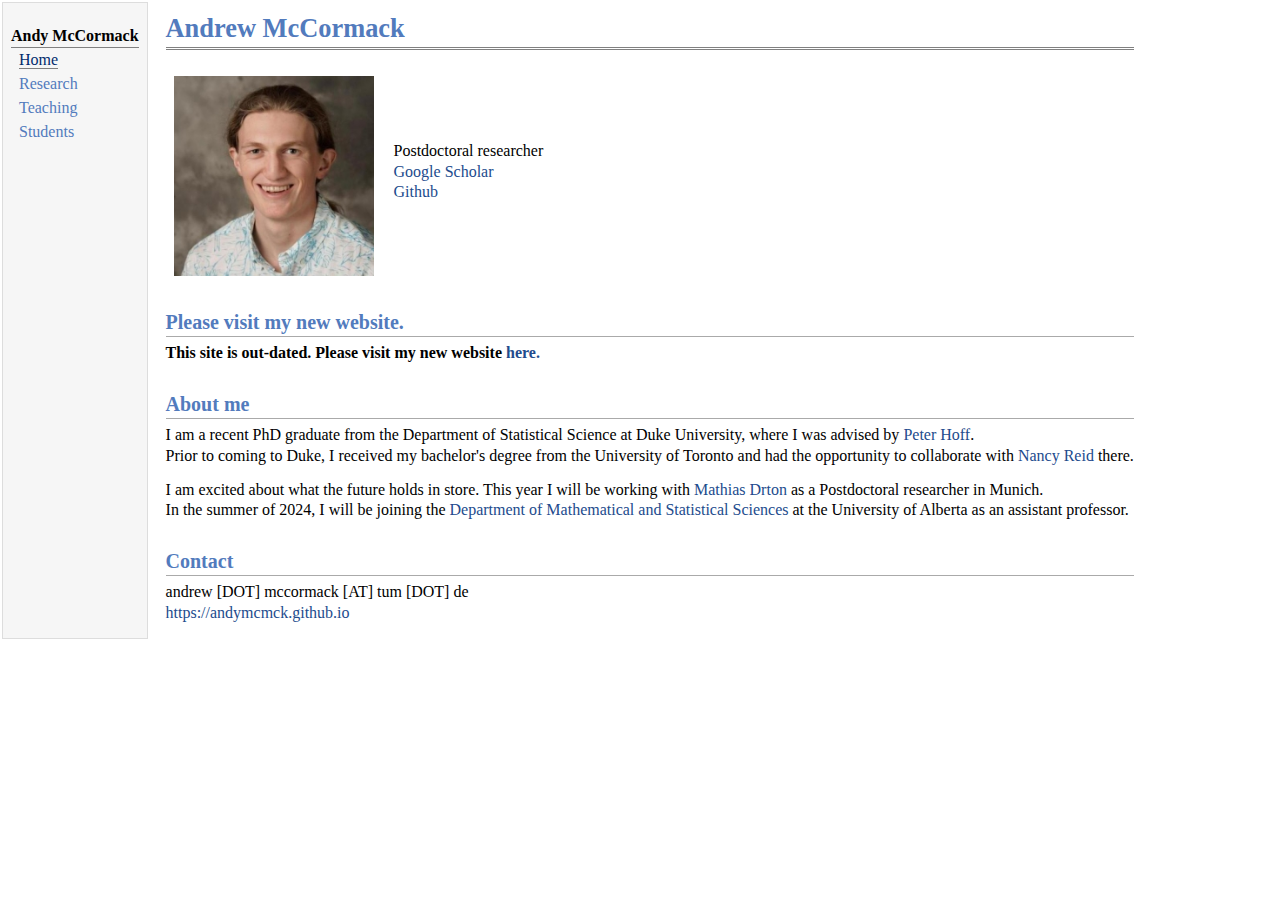
<file: index.html>
<!DOCTYPE html PUBLIC "-//W3C//DTD XHTML 1.1//EN"
  "http://www.w3.org/TR/xhtml11/DTD/xhtml11.dtd">
<html xmlns="http://www.w3.org/1999/xhtml" xml:lang="en">
<head>
<meta name="generator" content="jemdoc, see http://jemdoc.jaboc.net/" />
<meta http-equiv="Content-Type" content="text/html;charset=utf-8" />
<link rel="stylesheet" href="jemdoc.css" type="text/css" />
<title>Andrew McCormack</title>
</head>
<body>
<table summary="Table for page layout." id="tlayout">
<tr valign="top">
<td id="layout-menu">
<div class="menu-category">Andy McCormack</div>
<div class="menu-item"><a href="index.html" class="current">Home</a></div>
<div class="menu-item"><a href="research.html">Research</a></div>
<div class="menu-item"><a href="teaching.html">Teaching</a></div>
<div class="menu-item"><a href="students.html">Students</a></div>
</td>
<td id="layout-content">
<div id="toptitle">
<h1>Andrew McCormack</h1>
</div>
<table class="imgtable"><tr><td>
<a href="https://scholars.duke.edu/person/andrew.mccormack"><img src="myheadshot.jpg" alt="alt text" width="200px" height="200px" /></a>&nbsp;</td>
<td align="left"><p>Postdoctoral researcher <br /> 
<a href="https://scholar.google.com/citations?user=qu3sRLoAAAAJ&amp;hl=en" target=&ldquo;blank&rdquo;>Google Scholar</a><br />
<a href="https://github.com/andymcmck" target=&ldquo;blank&rdquo;>Github</a><br />
</p>
</td></tr></table>
<h2>Please visit my new website.</h2>
<p><b>This site is out-dated. Please visit my new website <a href="https://sites.google.com/view/andrewmccormack/home" target=&ldquo;blank&rdquo;>here.</a></b>
</p>
<h2>About me</h2>
<p>I am a recent PhD graduate from the Department of Statistical Science at Duke University, where I was advised by <a href="https://pdhoff.github.io/" target=&ldquo;blank&rdquo;>Peter Hoff</a>.<br />
Prior to coming to Duke, I received my bachelor's degree from the University of Toronto and had the opportunity to collaborate with <a href="http://www.utstat.utoronto.ca/reid/" target=&ldquo;blank&rdquo;>Nancy Reid</a> there.<br />
</p>
<p>I am excited about what the future holds in store. This year I will be working with <a href="https://www.professoren.tum.de/en/drton-mathias" target=&ldquo;blank&rdquo;>Mathias Drton</a> as a Postdoctoral researcher in Munich.<br />
In the summer of 2024, I will be joining the <a href="https://www.ualberta.ca/mathematical-and-statistical-sciences/index.html" target=&ldquo;blank&rdquo;>Department of Mathematical and Statistical Sciences</a> at the University of Alberta as an assistant professor.<br />
</p>
<h2>Contact  </h2>
<p>andrew [DOT] mccormack [AT] tum [DOT] de<br />
<a href="https://andymcmck.github.io" target=&ldquo;blank&rdquo;>https://andymcmck.github.io</a>
</p>
</td>
</tr>
</table>
</body>
</html>
</file>
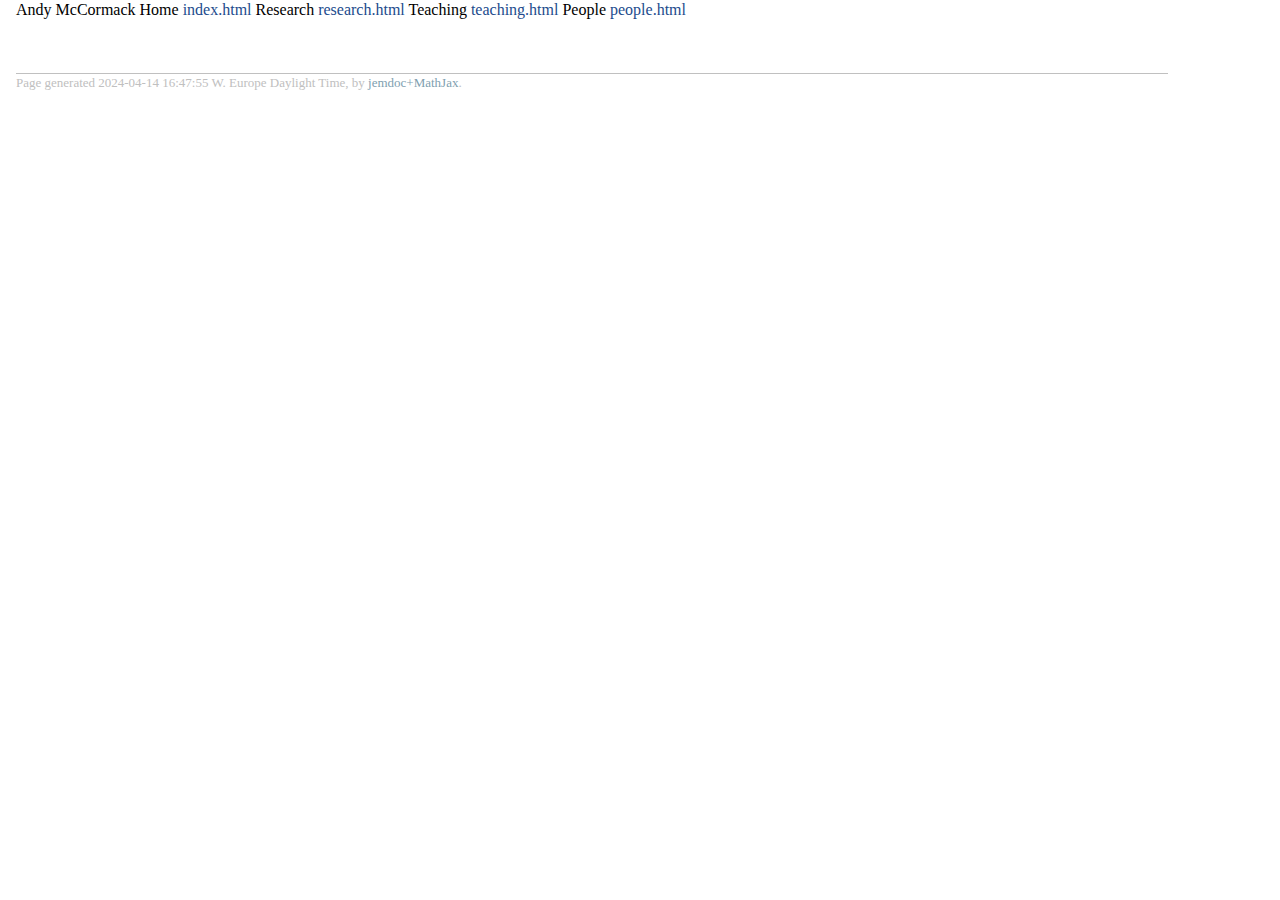
<file: MENU.html>
<!DOCTYPE html PUBLIC "-//W3C//DTD XHTML 1.1//EN"
  "http://www.w3.org/TR/xhtml11/DTD/xhtml11.dtd">
<html xmlns="http://www.w3.org/1999/xhtml" xml:lang="en">
<head>
<meta name="generator" content="jemdoc, see http://jemdoc.jaboc.net/" />
<meta http-equiv="Content-Type" content="text/html;charset=utf-8" />
<link rel="stylesheet" href="jemdoc.css" type="text/css" />
<title></title>
</head>
<body>
<div id="layout-content">
<p>Andy McCormack
Home                <a href="index.html" target=&ldquo;blank&rdquo;>index.html</a>
Research			<a href="research.html" target=&ldquo;blank&rdquo;>research.html</a>
Teaching			<a href="teaching.html" target=&ldquo;blank&rdquo;>teaching.html</a>
People              <a href="people.html" target=&ldquo;blank&rdquo;>people.html</a>


</p>
<div id="footer">
<div id="footer-text">
Page generated 2024-04-14 16:47:55 W. Europe Daylight Time, by <a href="https://github.com/wsshin/jemdoc_mathjax" target="blank">jemdoc+MathJax</a>.
</div>
</div>
</div>
</body>
</html>
</file>
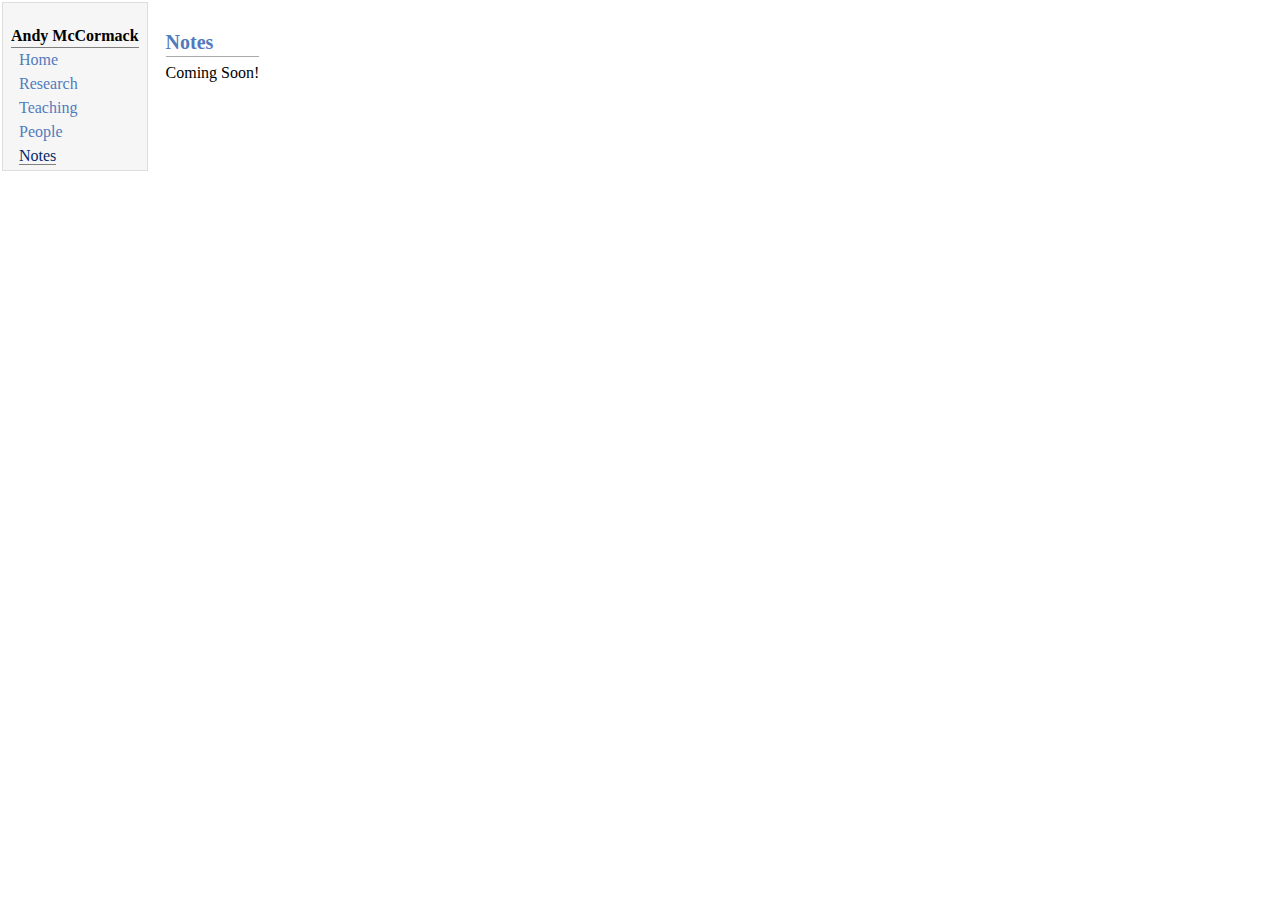
<file: notes.html>
<!DOCTYPE html PUBLIC "-//W3C//DTD XHTML 1.1//EN"
  "http://www.w3.org/TR/xhtml11/DTD/xhtml11.dtd">
<html xmlns="http://www.w3.org/1999/xhtml" xml:lang="en">
<head>
<meta name="generator" content="jemdoc, see http://jemdoc.jaboc.net/" />
<meta http-equiv="Content-Type" content="text/html;charset=utf-8" />
<link rel="stylesheet" href="jemdoc.css" type="text/css" />
<title></title>
</head>
<body>
<table summary="Table for page layout." id="tlayout">
<tr valign="top">
<td id="layout-menu">
<div class="menu-category">Andy McCormack</div>
<div class="menu-item"><a href="index.html">Home</a></div>
<div class="menu-item"><a href="research.html">Research</a></div>
<div class="menu-item"><a href="teaching.html">Teaching</a></div>
<div class="menu-item"><a href="people.html">People</a></div>
<div class="menu-item"><a href="notes.html" class="current">Notes</a></div>
</td>
<td id="layout-content">
<p>
</p>
<h2>Notes</h2>
<p>Coming Soon!</p>
</td>
</tr>
</table>
</body>
</html>
</file>
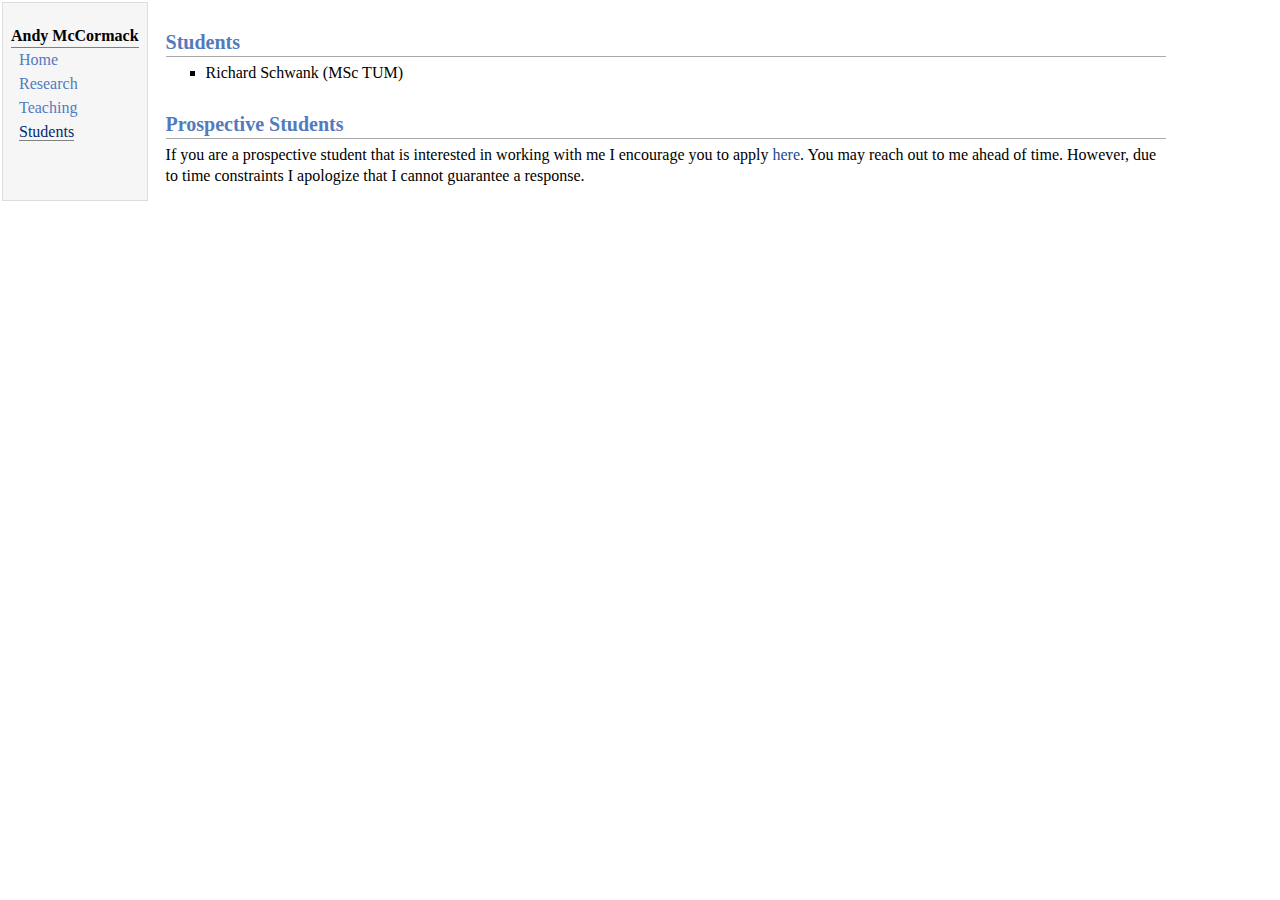
<file: people.html>
<!DOCTYPE html PUBLIC "-//W3C//DTD XHTML 1.1//EN"
  "http://www.w3.org/TR/xhtml11/DTD/xhtml11.dtd">
<html xmlns="http://www.w3.org/1999/xhtml" xml:lang="en">
<head>
<meta name="generator" content="jemdoc, see http://jemdoc.jaboc.net/" />
<meta http-equiv="Content-Type" content="text/html;charset=utf-8" />
<link rel="stylesheet" href="jemdoc.css" type="text/css" />
<title></title>
</head>
<body>
<table summary="Table for page layout." id="tlayout">
<tr valign="top">
<td id="layout-menu">
<div class="menu-category">Andy McCormack</div>
<div class="menu-item"><a href="index.html">Home</a></div>
<div class="menu-item"><a href="research.html">Research</a></div>
<div class="menu-item"><a href="teaching.html">Teaching</a></div>
<div class="menu-item"><a href="students.html" class="current">Students</a></div>
</td>
<td id="layout-content">
<p>
</p>
<h2>Students</h2>
<ul>
<li><p>Richard Schwank (MSc TUM)

</p>
</li>
</ul>
<h2>Prospective Students</h2>
<p>If you are a prospective student that is interested in working with me I encourage you to apply <a href="https://www.ualberta.ca/mathematical-and-statistical-sciences/graduate-studies/admissions/how-to-apply.html" target=&ldquo;blank&rdquo;>here</a>.
You may reach out to me ahead of time. However, due to time constraints I apologize that I cannot guarantee a response. </p>
</td>
</tr>
</table>
</body>
</html>
</file>
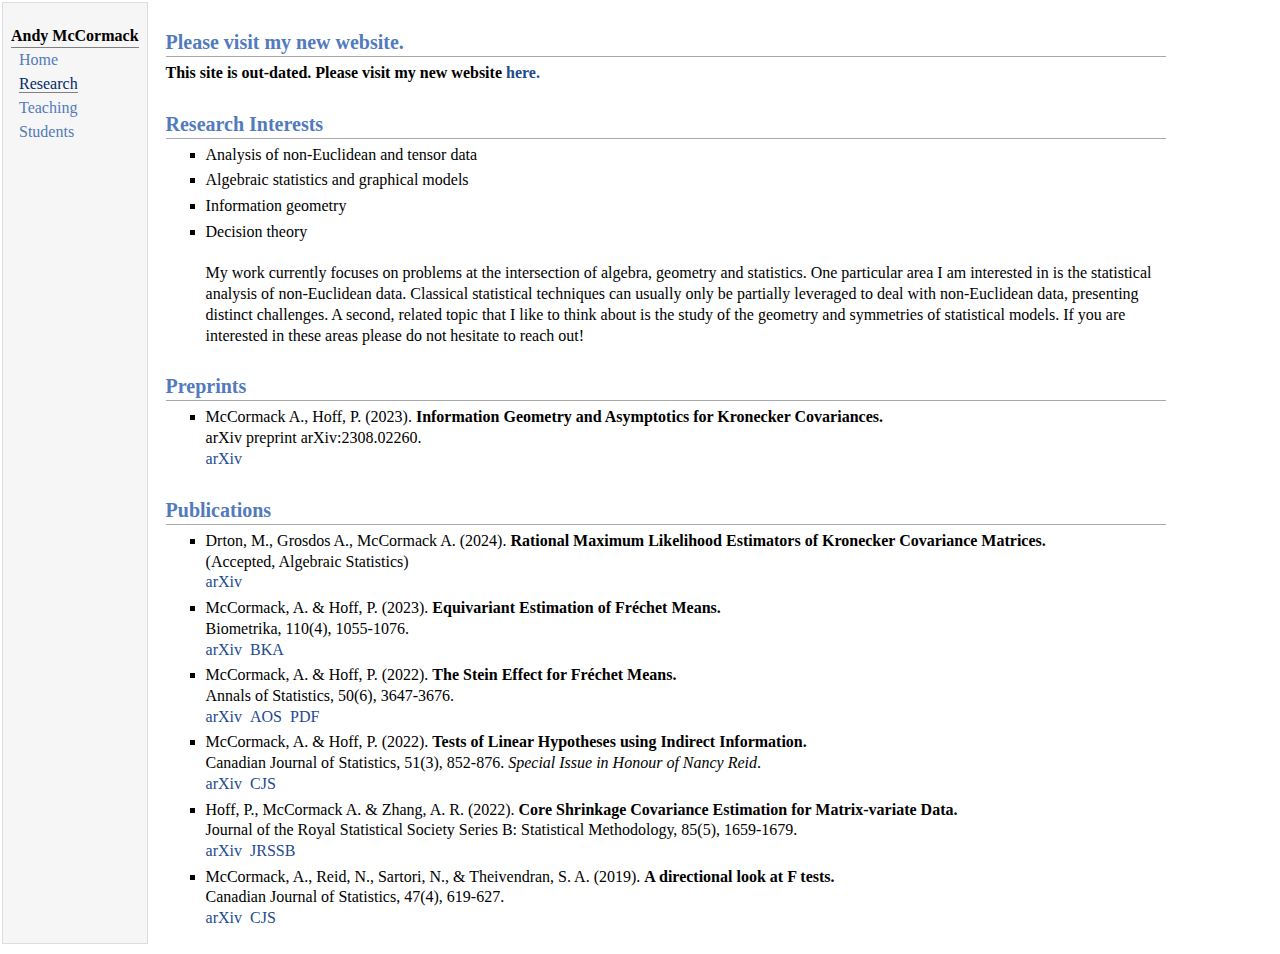
<file: research.html>
<!DOCTYPE html PUBLIC "-//W3C//DTD XHTML 1.1//EN"
  "http://www.w3.org/TR/xhtml11/DTD/xhtml11.dtd">
<html xmlns="http://www.w3.org/1999/xhtml" xml:lang="en">
<head>
<meta name="generator" content="jemdoc, see http://jemdoc.jaboc.net/" />
<meta http-equiv="Content-Type" content="text/html;charset=utf-8" />
<link rel="stylesheet" href="jemdoc.css" type="text/css" />
<title></title>
</head>
<body>
<table summary="Table for page layout." id="tlayout">
<tr valign="top">
<td id="layout-menu">
<div class="menu-category">Andy McCormack</div>
<div class="menu-item"><a href="index.html">Home</a></div>
<div class="menu-item"><a href="research.html" class="current">Research</a></div>
<div class="menu-item"><a href="teaching.html">Teaching</a></div>
<div class="menu-item"><a href="students.html">Students</a></div>
</td>
<td id="layout-content">
<p>
</p>
<h2>Please visit my new website.</h2>
<p><b>This site is out-dated. Please visit my new website <a href="https://sites.google.com/view/andrewmccormack/home" target=&ldquo;blank&rdquo;>here.</a></b>

</p>
<h2>Research Interests</h2>
<ul>
<li><p>Analysis of non-Euclidean and tensor data
</p>
</li>
<li><p>Algebraic statistics and graphical models
</p>
</li>
<li><p>Information geometry
</p>
</li>
<li><p>Decision theory <br />
<br />
My work currently focuses on problems at the intersection of algebra, geometry and statistics. One particular area I am interested in is the statistical analysis of non-Euclidean data. Classical statistical techniques can usually only be partially leveraged to deal with non-Euclidean data, presenting distinct challenges. A second, related topic that I like to think about is the study of the geometry and symmetries of statistical models. If you are interested in these areas please do not hesitate to reach out!

</p>
</li>
</ul>
<h2>Preprints</h2>
<ul>
<li><p>McCormack A., Hoff, P. (2023). <b>Information Geometry and Asymptotics for Kronecker Covariances.</b> <br />
arXiv preprint arXiv:2308.02260. <br />
<a href="https://arxiv.org/pdf/2308.02260.pdf" target=&ldquo;blank&rdquo;>arXiv</a> 
</p>
</li>
</ul>
<h2>Publications</h2>
<ul>
<li><p>Drton, M., Grosdos A., McCormack A. (2024). <b>Rational Maximum Likelihood Estimators of Kronecker Covariance Matrices.</b> <br />
(Accepted, Algebraic Statistics) <br />
<a href="https://arxiv.org/pdf/2401.08280.pdf" target=&ldquo;blank&rdquo;>arXiv</a>
</p>
</li>
<li><p>McCormack, A. &amp; Hoff, P. (2023). <b>Equivariant Estimation of Fr&eacute;chet Means.</b> <br /> 
Biometrika, 110(4), 1055-1076. <br />
<a href="https://arxiv.org/pdf/2104.03397.pdf" target=&ldquo;blank&rdquo;>arXiv</a>&nbsp;&nbsp;<a href="https://academic.oup.com/biomet/article-abstract/110/4/1055/7056632" target=&ldquo;blank&rdquo;>BKA</a>
</p>
</li>
<li><p>McCormack, A. &amp; Hoff, P. (2022). <b>The Stein Effect for Fr&eacute;chet Means.</b> <br />
Annals of Statistics, 50(6), 3647-3676. <br />
<a href="https://arxiv.org/pdf/2009.09101.pdf" target=&ldquo;blank&rdquo;>arXiv</a>&nbsp;&nbsp;<a href="https://projecteuclid.org/journals/annals-of-statistics/volume-50/issue-6/The-Stein-effect-for-Fr%c3%a9chet-means/10.1214/22-AOS2245.short" target=&ldquo;blank&rdquo;>AOS</a>&nbsp;&nbsp;<a href="papers/AOSSteinFrechet.pdf" target=&ldquo;blank&rdquo;>PDF</a> 
</p>
</li>
<li><p>McCormack, A. &amp; Hoff, P. (2022). <b>Tests of Linear Hypotheses using Indirect Information.</b> <br />
Canadian Journal of Statistics, 51(3), 852-876. <i>Special Issue in Honour of Nancy Reid</i>. <br />
<a href="https://arxiv.org/pdf/2203.12732.pdf" target=&ldquo;blank&rdquo;>arXiv</a>&nbsp;&nbsp;<a href="https://onlinelibrary.wiley.com/doi/10.1002/cjs.11760" target=&ldquo;blank&rdquo;>CJS</a> 
</p>
</li>
<li><p>Hoff, P., McCormack A. &amp; Zhang, A. R. (2022). <b>Core Shrinkage Covariance Estimation for Matrix-variate Data.</b> <br />
Journal of the Royal Statistical Society Series B: Statistical Methodology, 85(5), 1659-1679. <br />
<a href="https://arxiv.org/pdf/2207.12484.pdf" target=&ldquo;blank&rdquo;>arXiv</a>&nbsp;&nbsp;<a href="https://academic.oup.com/jrsssb/article-abstract/85/5/1659/7227061?redirectedFrom=fulltext" target=&ldquo;blank&rdquo;>JRSSB</a>
</p>
</li>
<li><p>McCormack, A., Reid, N., Sartori, N., &amp; Theivendran, S. A. (2019). <b>A directional look at F tests.</b> <br />
Canadian Journal of Statistics, 47(4), 619-627.<br />
<a href="https://arxiv.org/pdf/1808.03946.pdf" target=&ldquo;blank&rdquo;>arXiv</a>&nbsp;&nbsp;<a href="https://onlinelibrary.wiley.com/doi/abs/10.1002/cjs.11515" target=&ldquo;blank&rdquo;>CJS</a></p>
</li>
</ul>
</td>
</tr>
</table>
</body>
</html>
</file>
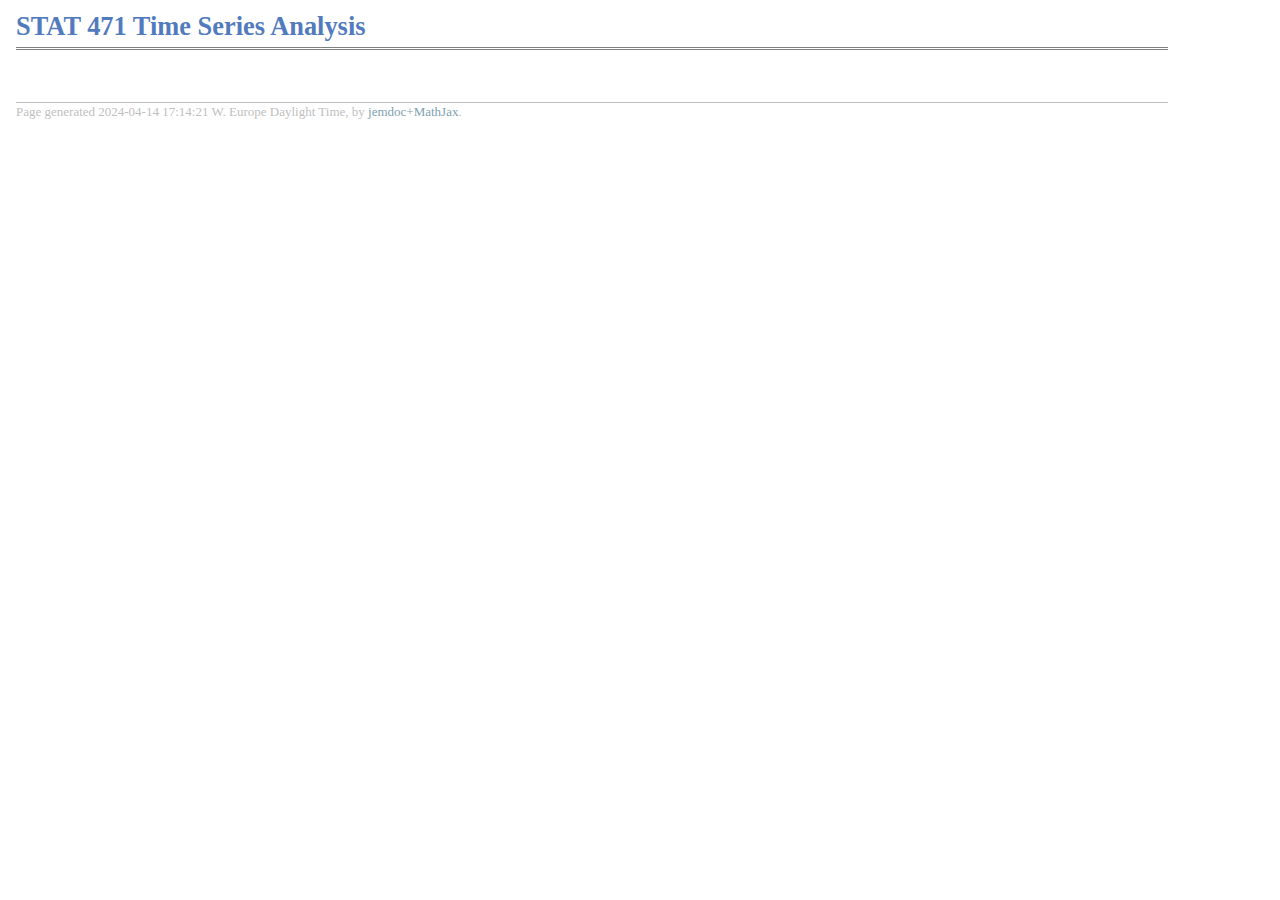
<file: stat471TS2025.html>
<!DOCTYPE html PUBLIC "-//W3C//DTD XHTML 1.1//EN"
  "http://www.w3.org/TR/xhtml11/DTD/xhtml11.dtd">
<html xmlns="http://www.w3.org/1999/xhtml" xml:lang="en">
<head>
<meta name="generator" content="jemdoc, see http://jemdoc.jaboc.net/" />
<meta http-equiv="Content-Type" content="text/html;charset=utf-8" />
<link rel="stylesheet" href="jemdoc.css" type="text/css" />
<title>STAT 471 Time Series Analysis</title>
</head>
<body>
<div id="layout-content">
<div id="toptitle">
<h1>STAT 471 Time Series Analysis</h1>
<div id="subtitle"></div>
</div>
<div id="footer">
<div id="footer-text">
Page generated 2024-04-14 17:14:21 W. Europe Daylight Time, by <a href="https://github.com/wsshin/jemdoc_mathjax" target="blank">jemdoc+MathJax</a>.
</div>
</div>
</div>
</body>
</html>
</file>
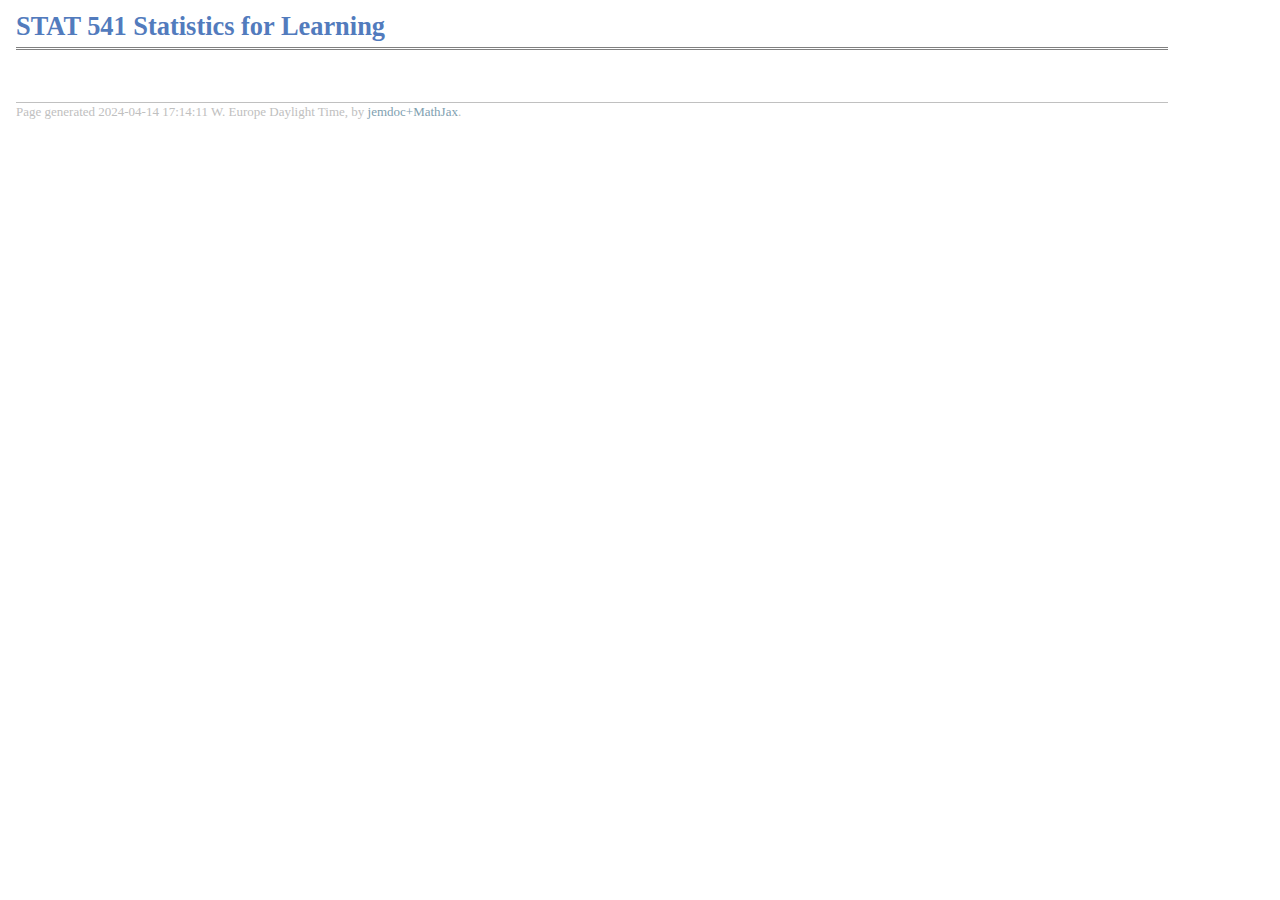
<file: stat541SML2025.html>
<!DOCTYPE html PUBLIC "-//W3C//DTD XHTML 1.1//EN"
  "http://www.w3.org/TR/xhtml11/DTD/xhtml11.dtd">
<html xmlns="http://www.w3.org/1999/xhtml" xml:lang="en">
<head>
<meta name="generator" content="jemdoc, see http://jemdoc.jaboc.net/" />
<meta http-equiv="Content-Type" content="text/html;charset=utf-8" />
<link rel="stylesheet" href="jemdoc.css" type="text/css" />
<title>STAT 541 Statistics for Learning</title>
</head>
<body>
<div id="layout-content">
<div id="toptitle">
<h1>STAT 541 Statistics for Learning</h1>
<div id="subtitle"></div>
</div>
<div id="footer">
<div id="footer-text">
Page generated 2024-04-14 17:14:11 W. Europe Daylight Time, by <a href="https://github.com/wsshin/jemdoc_mathjax" target="blank">jemdoc+MathJax</a>.
</div>
</div>
</div>
</body>
</html>
</file>
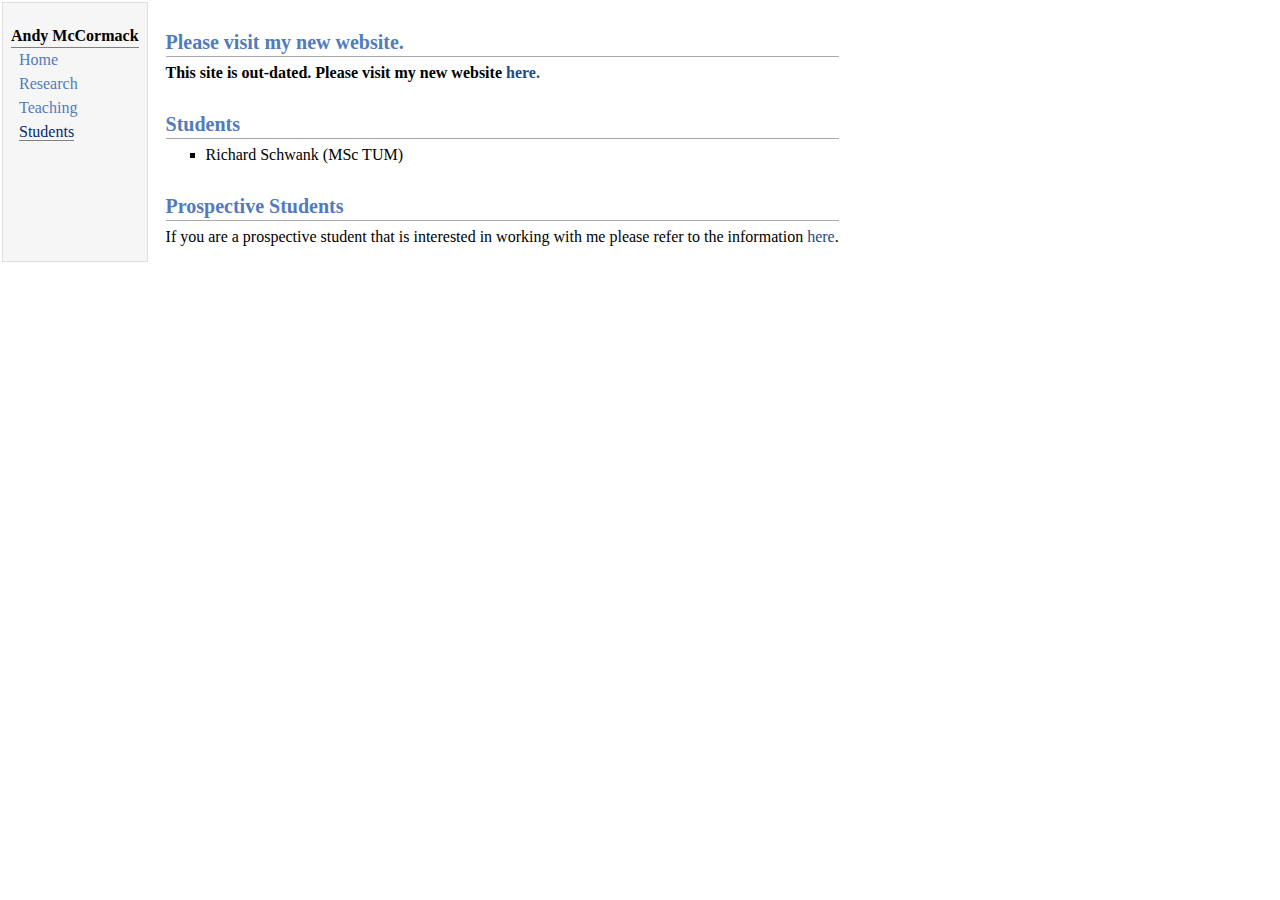
<file: students.html>
<!DOCTYPE html PUBLIC "-//W3C//DTD XHTML 1.1//EN"
  "http://www.w3.org/TR/xhtml11/DTD/xhtml11.dtd">
<html xmlns="http://www.w3.org/1999/xhtml" xml:lang="en">
<head>
<meta name="generator" content="jemdoc, see http://jemdoc.jaboc.net/" />
<meta http-equiv="Content-Type" content="text/html;charset=utf-8" />
<link rel="stylesheet" href="jemdoc.css" type="text/css" />
<title></title>
</head>
<body>
<table summary="Table for page layout." id="tlayout">
<tr valign="top">
<td id="layout-menu">
<div class="menu-category">Andy McCormack</div>
<div class="menu-item"><a href="index.html">Home</a></div>
<div class="menu-item"><a href="research.html">Research</a></div>
<div class="menu-item"><a href="teaching.html">Teaching</a></div>
<div class="menu-item"><a href="students.html" class="current">Students</a></div>
</td>
<td id="layout-content">
<p>
</p>
<h2>Please visit my new website.</h2>
<p><b>This site is out-dated. Please visit my new website <a href="https://sites.google.com/view/andrewmccormack/home" target=&ldquo;blank&rdquo;>here.</a></b>

</p>
<h2>Students</h2>
<ul>
<li><p>Richard Schwank (MSc TUM)

</p>
</li>
</ul>
<h2>Prospective Students</h2>
<p>If you are a prospective student that is interested in working with me please refer to the information <a href="PDF_Docs/Prospective_Student_Policy.pdf" target=&ldquo;blank&rdquo;>here</a>. 







</p>
</td>
</tr>
</table>
</body>
</html>
</file>
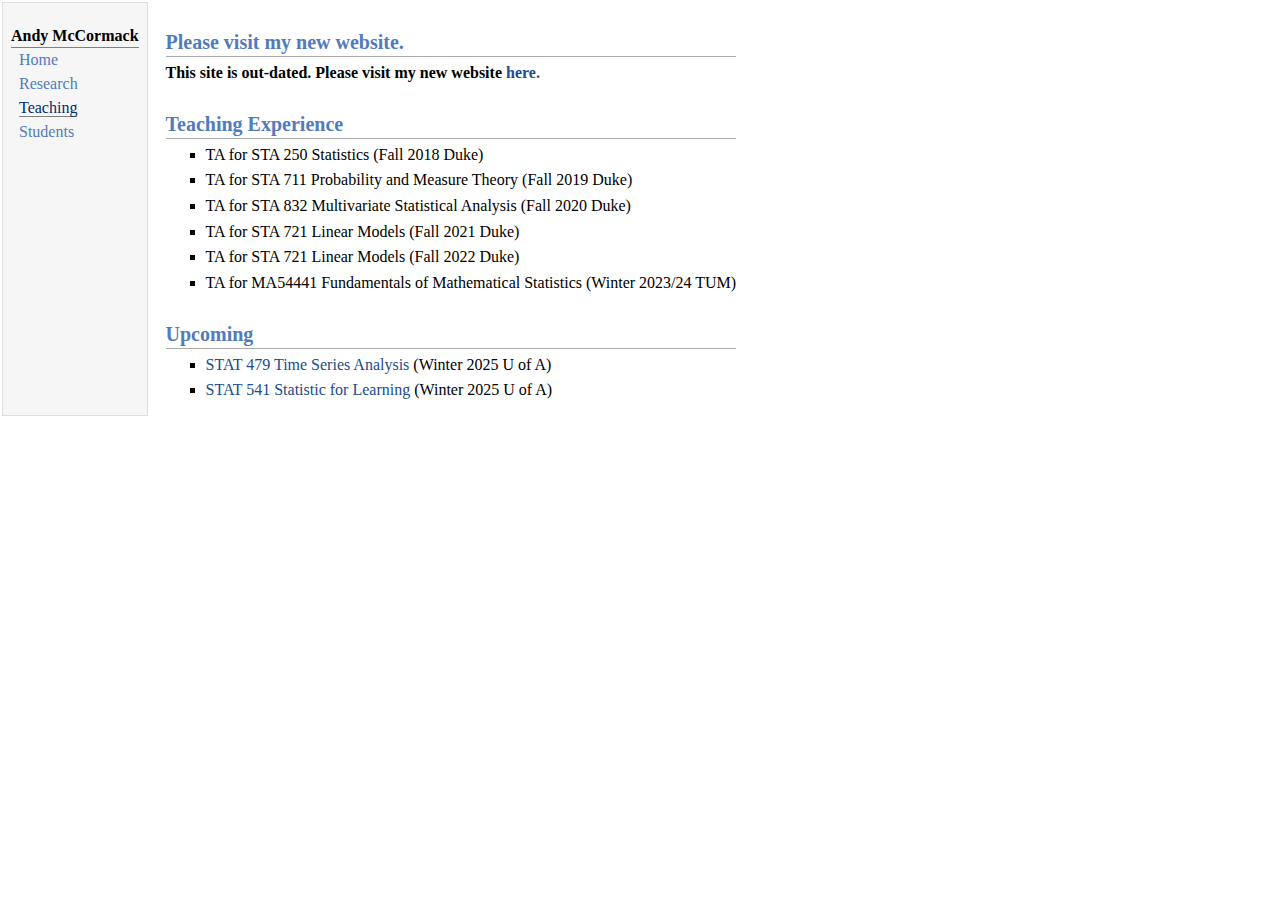
<file: teaching.html>
<!DOCTYPE html PUBLIC "-//W3C//DTD XHTML 1.1//EN"
  "http://www.w3.org/TR/xhtml11/DTD/xhtml11.dtd">
<html xmlns="http://www.w3.org/1999/xhtml" xml:lang="en">
<head>
<meta name="generator" content="jemdoc, see http://jemdoc.jaboc.net/" />
<meta http-equiv="Content-Type" content="text/html;charset=utf-8" />
<link rel="stylesheet" href="jemdoc.css" type="text/css" />
<title></title>
</head>
<body>
<table summary="Table for page layout." id="tlayout">
<tr valign="top">
<td id="layout-menu">
<div class="menu-category">Andy McCormack</div>
<div class="menu-item"><a href="index.html">Home</a></div>
<div class="menu-item"><a href="research.html">Research</a></div>
<div class="menu-item"><a href="teaching.html" class="current">Teaching</a></div>
<div class="menu-item"><a href="students.html">Students</a></div>
</td>
<td id="layout-content">
<p>
</p>
<h2>Please visit my new website.</h2>
<p><b>This site is out-dated. Please visit my new website <a href="https://sites.google.com/view/andrewmccormack/home" target=&ldquo;blank&rdquo;>here.</a></b>

</p>
<h2>Teaching Experience</h2>
<ul>
<li><p>TA for STA 250 Statistics (Fall 2018 Duke)
</p>
</li>
<li><p>TA for STA 711 Probability and Measure Theory (Fall 2019 Duke)
</p>
</li>
<li><p>TA for STA 832 Multivariate Statistical Analysis (Fall 2020 Duke)
</p>
</li>
<li><p>TA for STA 721 Linear Models (Fall 2021 Duke)
</p>
</li>
<li><p>TA for STA 721 Linear Models (Fall 2022 Duke)
</p>
</li>
<li><p>TA for MA54441 Fundamentals of Mathematical Statistics (Winter 2023/24 TUM)

</p>
</li>
</ul>
<h2>Upcoming</h2>
<ul>
<li><p><a href="CourseWebsites/stat471TS2025.html">STAT 479 Time Series Analysis</a> (Winter 2025 U of A)
</p>
</li>
<li><p><a href="CourseWebsites/stat541SML2025.html">STAT 541 Statistic for Learning</a>  (Winter 2025 U of A)

</p>
</li>
</ul>
</td>
</tr>
</table>
</body>
</html>
</file>
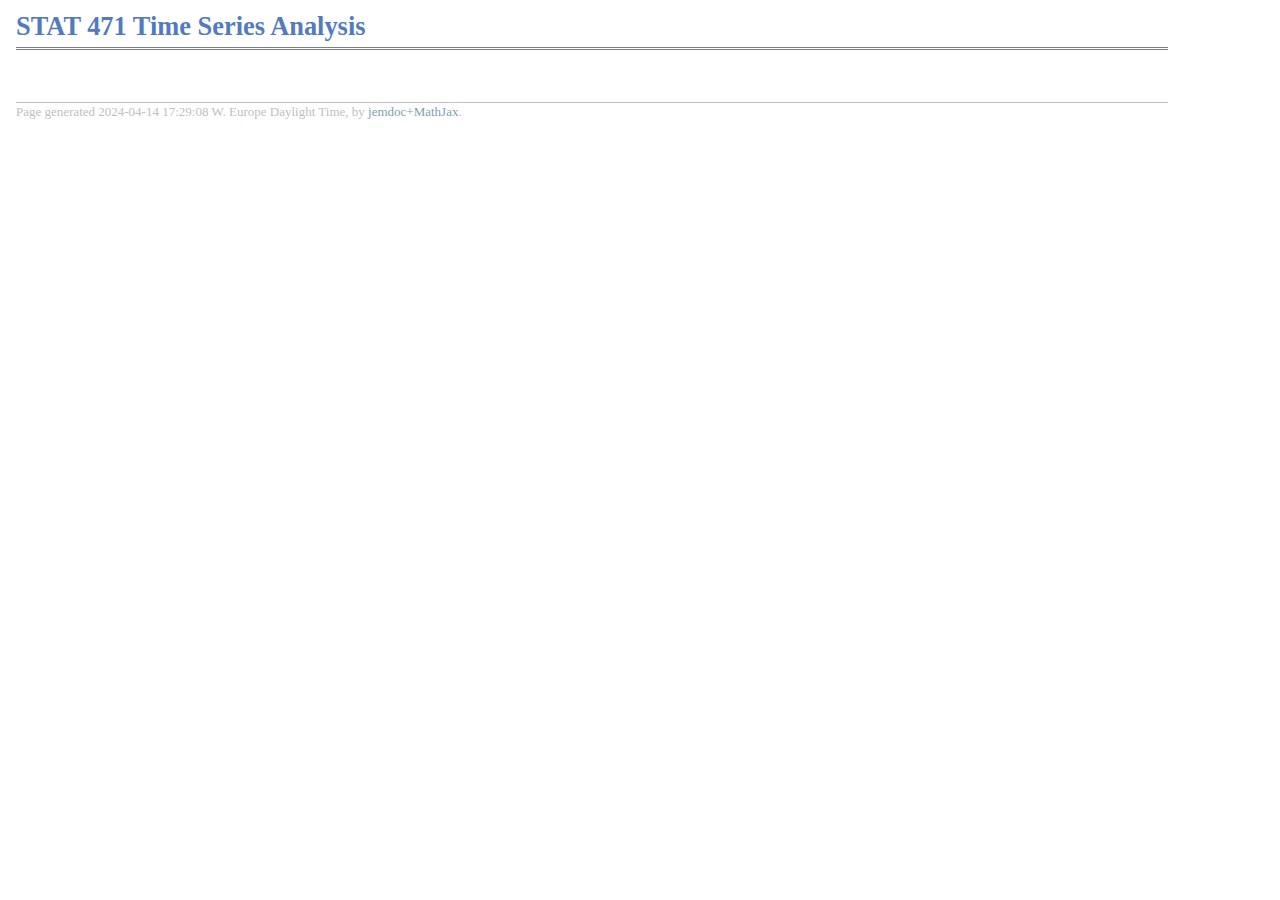
<file: CourseWebsites/stat471TS2025.html>
<!DOCTYPE html PUBLIC "-//W3C//DTD XHTML 1.1//EN"
  "http://www.w3.org/TR/xhtml11/DTD/xhtml11.dtd">
<html xmlns="http://www.w3.org/1999/xhtml" xml:lang="en">
<head>
<meta name="generator" content="jemdoc, see http://jemdoc.jaboc.net/" />
<meta http-equiv="Content-Type" content="text/html;charset=utf-8" />
<link rel="stylesheet" href="jemdoc.css" type="text/css" />
<title>STAT 471 Time Series Analysis</title>
</head>
<body>
<div id="layout-content">
<div id="toptitle">
<h1>STAT 471 Time Series Analysis</h1>
<div id="subtitle"></div>
</div>
<div id="footer">
<div id="footer-text">
Page generated 2024-04-14 17:29:08 W. Europe Daylight Time, by <a href="https://github.com/wsshin/jemdoc_mathjax" target="blank">jemdoc+MathJax</a>.
</div>
</div>
</div>
</body>
</html>
</file>
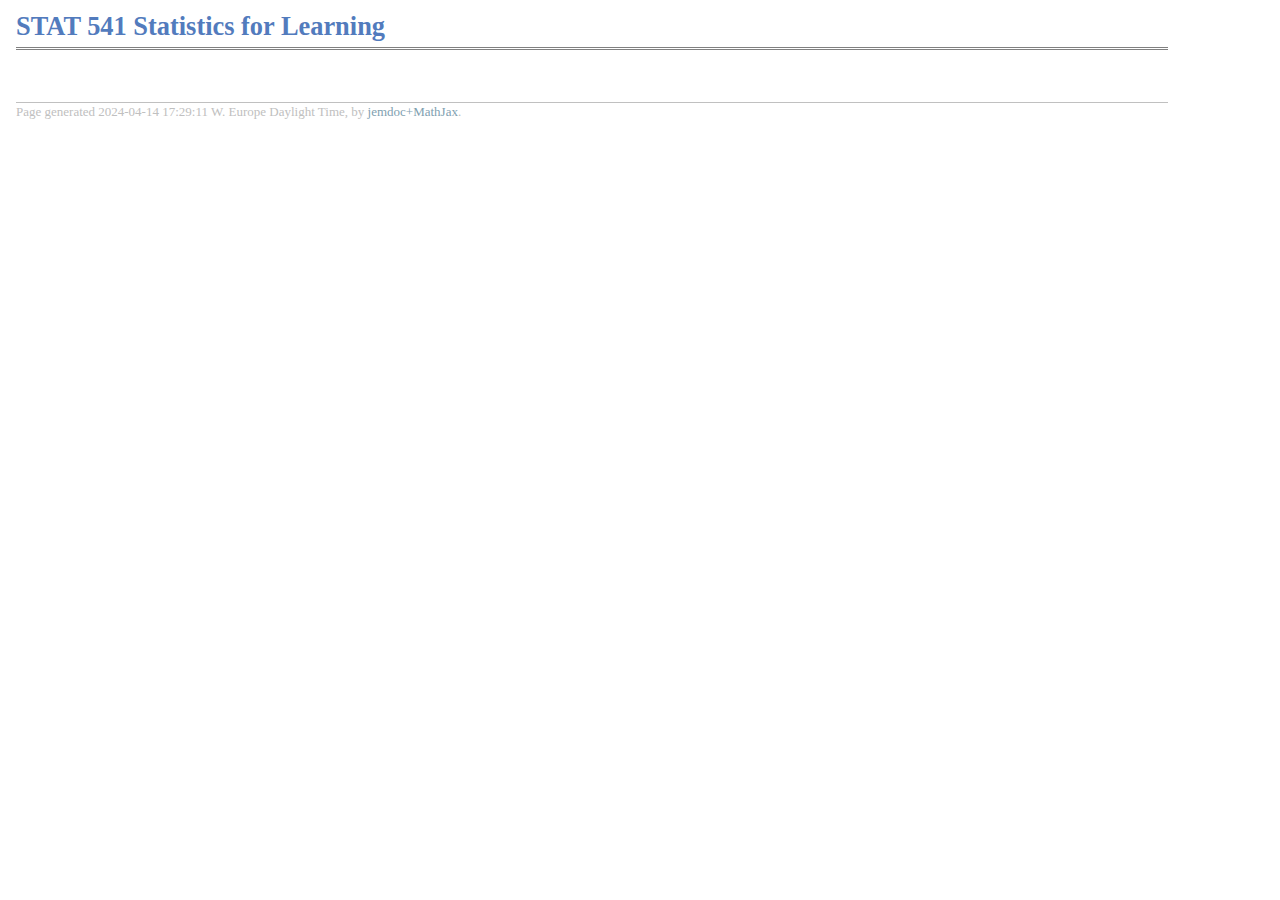
<file: CourseWebsites/stat541SML2025.html>
<!DOCTYPE html PUBLIC "-//W3C//DTD XHTML 1.1//EN"
  "http://www.w3.org/TR/xhtml11/DTD/xhtml11.dtd">
<html xmlns="http://www.w3.org/1999/xhtml" xml:lang="en">
<head>
<meta name="generator" content="jemdoc, see http://jemdoc.jaboc.net/" />
<meta http-equiv="Content-Type" content="text/html;charset=utf-8" />
<link rel="stylesheet" href="jemdoc.css" type="text/css" />
<title>STAT 541 Statistics for Learning</title>
</head>
<body>
<div id="layout-content">
<div id="toptitle">
<h1>STAT 541 Statistics for Learning</h1>
<div id="subtitle"></div>
</div>
<div id="footer">
<div id="footer-text">
Page generated 2024-04-14 17:29:11 W. Europe Daylight Time, by <a href="https://github.com/wsshin/jemdoc_mathjax" target="blank">jemdoc+MathJax</a>.
</div>
</div>
</div>
</body>
</html>
</file>
<file: jemdoc.css>
/* Default css file for jemdoc. */

table#tlayout {
    border: none;
    border-collapse: separate;
    background: white;
}

body {
	background: white;
	font-family: Georgia, serif;
	padding-bottom: 8px;
	margin: 0;
}

#layout-menu {
	background: #f6f6f6;
	border: 1px solid #dddddd;
	padding-top: 0.5em;
	padding-left: 8px;
	padding-right: 8px;
	font-size: 1.0em;
	width: auto;
	white-space: nowrap;
    text-align: left;
    vertical-align: top;
}

#layout-menu td {
	background: #f4f4f4;
    vertical-align: top;
}

#layout-content {
	padding-top: 0.0em;
	padding-left: 1.0em;
	padding-right: 7.0em;
    border: none;
    background: white;
    text-align: left;
    vertical-align: top;
}

#layout-menu a {
	line-height: 1.5em;
	margin-left: 0.5em;
}

tt {
    background: #ffffdd;
}

pre, tt {
	font-size: 90%;
	font-family: monaco, monospace;
}

a, a > tt {
	color: #224b8d;
	text-decoration: none;
}

a:hover {
	border-bottom: 1px gray dotted;
}

#layout-menu a.current:link, #layout-menu a.current:visited {
	color: #022b6d;
	border-bottom: 1px gray solid;
}
#layout-menu a:link, #layout-menu a:visited, #layout-menu a:hover {
	color: #527bbd;
	text-decoration: none;
}
#layout-menu a:hover {
	text-decoration: none;
}

div.menu-category {
	border-bottom: 1px solid gray;
	margin-top: 0.8em;
	padding-top: 0.2em;
	padding-bottom: 0.1em;
	font-weight: bold;
}

div.menu-item {
	padding-left: 16px;
	text-indent: -16px;
}

div#toptitle {
	padding-bottom: 0.2em;
	margin-bottom: 1.5em;
	border-bottom: 3px double gray;
}

/* Reduce space if we begin the page with a title. */
div#toptitle + h2, div#toptitle + h3 {
	margin-top: -0.7em;
}

div#subtitle {
	margin-top: 0.0em;
	margin-bottom: 0.0em;
	padding-top: 0em;
	padding-bottom: 0.1em;
}

em {
	font-style: italic;
}

strong {
	font-weight: bold;
}


h1, h2, h3 {
	color: #527bbd;
	margin-top: 0.7em;
	margin-bottom: 0.3em;
	padding-bottom: 0.2em;
	line-height: 1.0;
	padding-top: 0.5em;
	border-bottom: 1px solid #aaaaaa;
}

h1 {
	font-size: 165%;
}

h2 {
	padding-top: 0.8em;
	font-size: 125%;
}

h2 + h3 {
    padding-top: 0.2em;
}

h3 {
	font-size: 110%;
	border-bottom: none;
}

p {
	margin-top: 0.0em;
	margin-bottom: 0.8em;
	padding: 0;
	line-height: 1.3;
}

pre {
	padding: 0;
	margin: 0;
}

div#footer {
	font-size: small;
	border-top: 1px solid #c0c0c0;
	padding-top: 0.1em;
	margin-top: 4.0em;
	color: #c0c0c0;
}

div#footer a {
	color: #80a0b0;
}

div#footer-text {
	float: left;
	padding-bottom: 8px;
}

ul, ol, dl {
	margin-top: 0.2em;
	padding-top: 0;
	margin-bottom: 0.8em;
}

dt {
	margin-top: 0.5em;
	margin-bottom: 0;
}

dl {
	margin-left: 20px;
}

dd {
	color: #222222;
}

dd > *:first-child {
	margin-top: 0;
}

ul {
	list-style-position: outside;
	list-style-type: square;
}

p + ul, p + ol {
	margin-top: -0.5em;
}

li ul, li ol {
	margin-top: -0.3em;
}

ol {
	list-style-position: outside;
	list-style-type: decimal;
}

li p, dd p {
	margin-bottom: 0.3em;
}


ol ol {
	list-style-type: lower-alpha;
}

ol ol ol {
	list-style-type: lower-roman;
}

p + div.codeblock {
	margin-top: -0.6em;
}

div.codeblock, div.infoblock {
	margin-right: 0%;
	margin-top: 1.2em;
	margin-bottom: 1.3em;
}

div.blocktitle {
	font-weight: bold;
	color: #cd7b62;
	margin-top: 1.2em;
	margin-bottom: 0.1em;
}

div.blockcontent {
	border: 1px solid silver;
	padding: 0.3em 0.5em;
}

div.infoblock > div.blockcontent {
	background: #ffffee;
}

div.blockcontent p + ul, div.blockcontent p + ol {
	margin-top: 0.4em;
}

div.infoblock p {
	margin-bottom: 0em;
}

div.infoblock li p, div.infoblock dd p {
	margin-bottom: 0.5em;
}

div.infoblock p + p {
	margin-top: 0.8em;
}

div.codeblock > div.blockcontent {
	background: #f6f6f6;
}

span.pycommand {
	color: #000070;
}

span.statement {
	color: #008800;
}
span.builtin {
	color: #000088;
}
span.special {
	color: #990000;
}
span.operator {
	color: #880000;
}
span.error {
	color: #aa0000;
}
span.comment, span.comment > *, span.string, span.string > * {
	color: #606060;
}

@media print {
	#layout-menu { display: none; }
}

#fwtitle {
	margin: 2px;
}

#fwtitle #toptitle {
	padding-left: 0.5em;
	margin-bottom: 0.5em;
}

#layout-content h1:first-child, #layout-content h2:first-child, #layout-content h3:first-child {
	margin-top: -0.7em;
}

div#toptitle h1, #layout-content div#toptitle h1 {
	margin-bottom: 0.0em;
	padding-bottom: 0.1em;
	padding-top: 0;
	margin-top: 0.5em;
	border-bottom: none;
}

img.eq {
	padding: 0;
	padding-left: 0.1em;
	padding-right: 0.1em;
	margin: 0;
}

img.eqwl {
	padding-left: 2em;
	padding-top: 0.6em;
	padding-bottom: 0.2em;
	margin: 0;
}

table {
    border: 2px solid black;
    border-collapse: collapse;
}

td {
    padding: 2px;
    padding-left: 0.5em;
    padding-right: 0.5em;
    text-align: center;
    border: 1px solid gray;
}

table + table {
    margin-top: 1em;
}

tr.heading {
    font-weight: bold;
    border-bottom: 2px solid black;
}

img {
    border: none;
}

table.imgtable, table.imgtable td {
    border: none;
    text-align: left;
}
</file>
<file: CourseWebsites/jemdoc.css>
/* Default css file for jemdoc. */

table#tlayout {
    border: none;
    border-collapse: separate;
    background: white;
}

body {
	background: white;
	font-family: Georgia, serif;
	padding-bottom: 8px;
	margin: 0;
}

#layout-menu {
	background: #f6f6f6;
	border: 1px solid #dddddd;
	padding-top: 0.5em;
	padding-left: 8px;
	padding-right: 8px;
	font-size: 1.0em;
	width: auto;
	white-space: nowrap;
    text-align: left;
    vertical-align: top;
}

#layout-menu td {
	background: #f4f4f4;
    vertical-align: top;
}

#layout-content {
	padding-top: 0.0em;
	padding-left: 1.0em;
	padding-right: 7.0em;
    border: none;
    background: white;
    text-align: left;
    vertical-align: top;
}

#layout-menu a {
	line-height: 1.5em;
	margin-left: 0.5em;
}

tt {
    background: #ffffdd;
}

pre, tt {
	font-size: 90%;
	font-family: monaco, monospace;
}

a, a > tt {
	color: #224b8d;
	text-decoration: none;
}

a:hover {
	border-bottom: 1px gray dotted;
}

#layout-menu a.current:link, #layout-menu a.current:visited {
	color: #022b6d;
	border-bottom: 1px gray solid;
}
#layout-menu a:link, #layout-menu a:visited, #layout-menu a:hover {
	color: #527bbd;
	text-decoration: none;
}
#layout-menu a:hover {
	text-decoration: none;
}

div.menu-category {
	border-bottom: 1px solid gray;
	margin-top: 0.8em;
	padding-top: 0.2em;
	padding-bottom: 0.1em;
	font-weight: bold;
}

div.menu-item {
	padding-left: 16px;
	text-indent: -16px;
}

div#toptitle {
	padding-bottom: 0.2em;
	margin-bottom: 1.5em;
	border-bottom: 3px double gray;
}

/* Reduce space if we begin the page with a title. */
div#toptitle + h2, div#toptitle + h3 {
	margin-top: -0.7em;
}

div#subtitle {
	margin-top: 0.0em;
	margin-bottom: 0.0em;
	padding-top: 0em;
	padding-bottom: 0.1em;
}

em {
	font-style: italic;
}

strong {
	font-weight: bold;
}


h1, h2, h3 {
	color: #527bbd;
	margin-top: 0.7em;
	margin-bottom: 0.3em;
	padding-bottom: 0.2em;
	line-height: 1.0;
	padding-top: 0.5em;
	border-bottom: 1px solid #aaaaaa;
}

h1 {
	font-size: 165%;
}

h2 {
	padding-top: 0.8em;
	font-size: 125%;
}

h2 + h3 {
    padding-top: 0.2em;
}

h3 {
	font-size: 110%;
	border-bottom: none;
}

p {
	margin-top: 0.0em;
	margin-bottom: 0.8em;
	padding: 0;
	line-height: 1.3;
}

pre {
	padding: 0;
	margin: 0;
}

div#footer {
	font-size: small;
	border-top: 1px solid #c0c0c0;
	padding-top: 0.1em;
	margin-top: 4.0em;
	color: #c0c0c0;
}

div#footer a {
	color: #80a0b0;
}

div#footer-text {
	float: left;
	padding-bottom: 8px;
}

ul, ol, dl {
	margin-top: 0.2em;
	padding-top: 0;
	margin-bottom: 0.8em;
}

dt {
	margin-top: 0.5em;
	margin-bottom: 0;
}

dl {
	margin-left: 20px;
}

dd {
	color: #222222;
}

dd > *:first-child {
	margin-top: 0;
}

ul {
	list-style-position: outside;
	list-style-type: square;
}

p + ul, p + ol {
	margin-top: -0.5em;
}

li ul, li ol {
	margin-top: -0.3em;
}

ol {
	list-style-position: outside;
	list-style-type: decimal;
}

li p, dd p {
	margin-bottom: 0.3em;
}


ol ol {
	list-style-type: lower-alpha;
}

ol ol ol {
	list-style-type: lower-roman;
}

p + div.codeblock {
	margin-top: -0.6em;
}

div.codeblock, div.infoblock {
	margin-right: 0%;
	margin-top: 1.2em;
	margin-bottom: 1.3em;
}

div.blocktitle {
	font-weight: bold;
	color: #cd7b62;
	margin-top: 1.2em;
	margin-bottom: 0.1em;
}

div.blockcontent {
	border: 1px solid silver;
	padding: 0.3em 0.5em;
}

div.infoblock > div.blockcontent {
	background: #ffffee;
}

div.blockcontent p + ul, div.blockcontent p + ol {
	margin-top: 0.4em;
}

div.infoblock p {
	margin-bottom: 0em;
}

div.infoblock li p, div.infoblock dd p {
	margin-bottom: 0.5em;
}

div.infoblock p + p {
	margin-top: 0.8em;
}

div.codeblock > div.blockcontent {
	background: #f6f6f6;
}

span.pycommand {
	color: #000070;
}

span.statement {
	color: #008800;
}
span.builtin {
	color: #000088;
}
span.special {
	color: #990000;
}
span.operator {
	color: #880000;
}
span.error {
	color: #aa0000;
}
span.comment, span.comment > *, span.string, span.string > * {
	color: #606060;
}

@media print {
	#layout-menu { display: none; }
}

#fwtitle {
	margin: 2px;
}

#fwtitle #toptitle {
	padding-left: 0.5em;
	margin-bottom: 0.5em;
}

#layout-content h1:first-child, #layout-content h2:first-child, #layout-content h3:first-child {
	margin-top: -0.7em;
}

div#toptitle h1, #layout-content div#toptitle h1 {
	margin-bottom: 0.0em;
	padding-bottom: 0.1em;
	padding-top: 0;
	margin-top: 0.5em;
	border-bottom: none;
}

img.eq {
	padding: 0;
	padding-left: 0.1em;
	padding-right: 0.1em;
	margin: 0;
}

img.eqwl {
	padding-left: 2em;
	padding-top: 0.6em;
	padding-bottom: 0.2em;
	margin: 0;
}

table {
    border: 2px solid black;
    border-collapse: collapse;
}

td {
    padding: 2px;
    padding-left: 0.5em;
    padding-right: 0.5em;
    text-align: center;
    border: 1px solid gray;
}

table + table {
    margin-top: 1em;
}

tr.heading {
    font-weight: bold;
    border-bottom: 2px solid black;
}

img {
    border: none;
}

table.imgtable, table.imgtable td {
    border: none;
    text-align: left;
}
</file>
